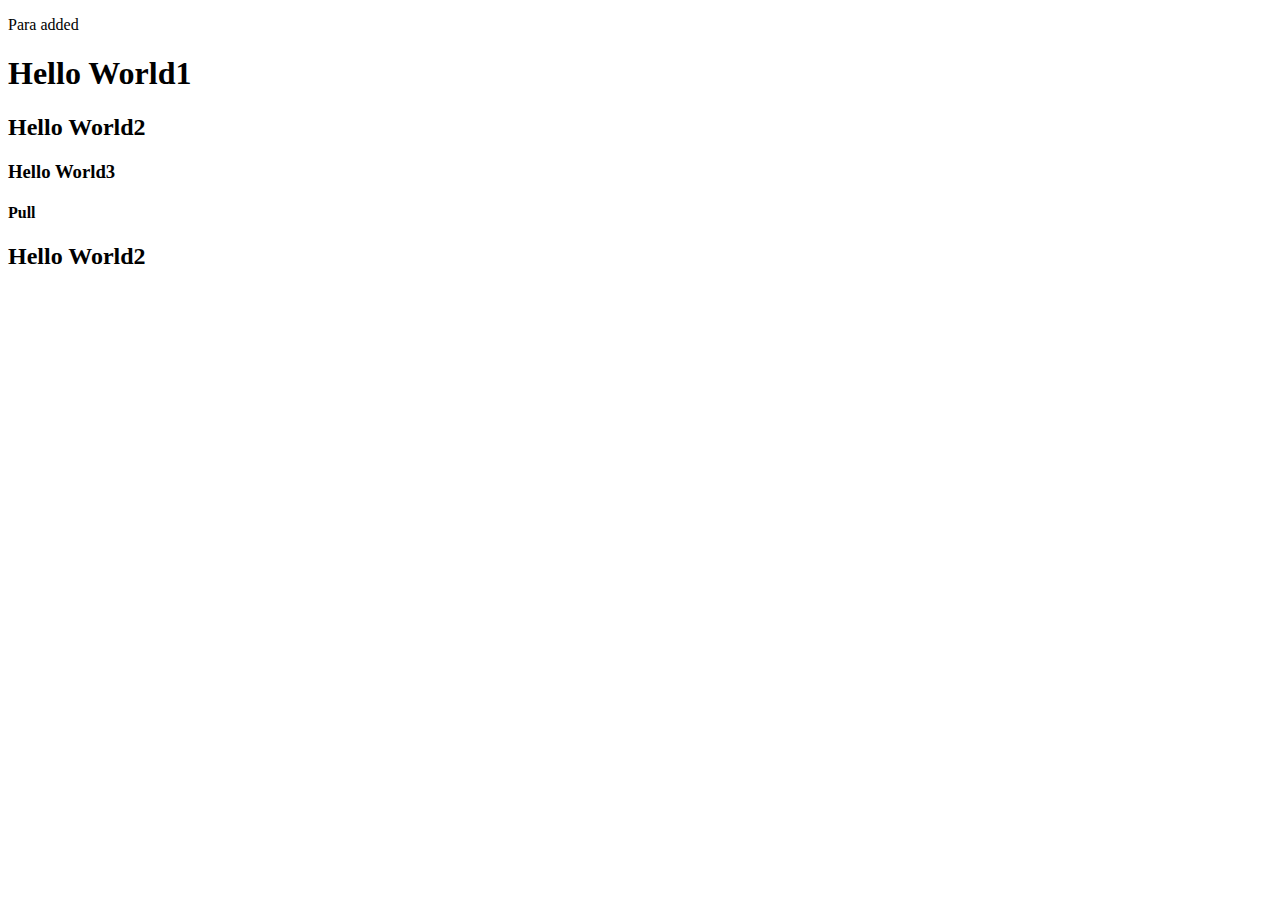
<file: index.html>
<!DOCTYPE html>
<html lang="en">
<head>
    <meta charset="UTF-8">
    <meta name="viewport" content="width=device-width, initial-scale=1.0">
    <title>Document</title>
</head>
<body>
    <p>Para added</p>
    <h1>Hello World1</h1>
    <h2>Hello World2</h2>
    <h3>Hello World3</h3>
    <h4>Pull</h4>
    
</body>

<footer>
    <h2>Hello World2</h2>
</footer>
</html>
</file>
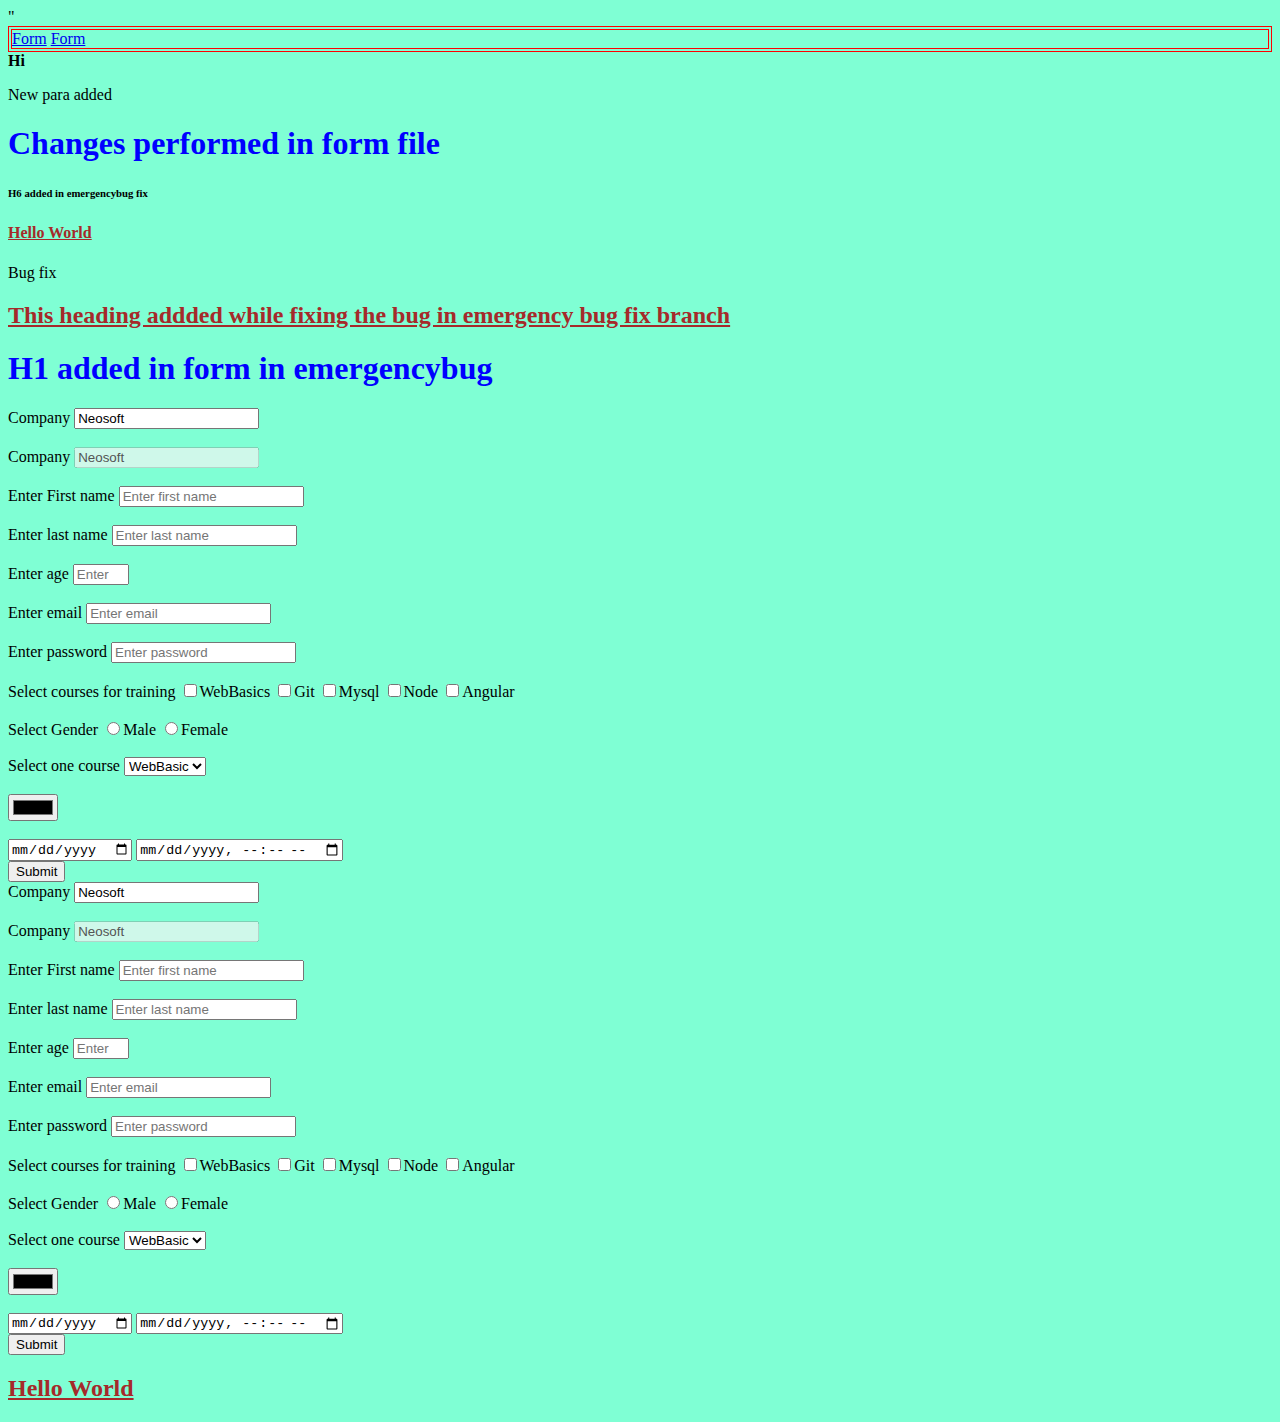
<file: Form.html>
<!DOCTYPE html>
<html lang="en">
<head>
    <meta charset="UTF-8">
    <meta name="viewport" content="width=device-width, initial-scale=1.0">
    <title>Document</title>
    <link rel="stylesheet" href="./CSS/mystyle.css">"
</head>
<body>
    <header>
    <nav>
        <a href="./Demo.html">Form</a>  <a href="./Form.html">Form</a>
    </nav>
 </header>
  
    <b>Hi</b>
    <p>New para added</p>
    <h1>Changes performed in form file</h1>
    <h6>H6 added in emergencybug fix</h6>
    <h4>Hello World</h4>
    <caption>
        Bug fix
    </caption>
    <h2>This heading addded while fixing the bug in emergency bug fix branch</h2>
    <form action = "success.html">
        <h1>H1 added in form in emergencybug</h1>
     <div>
        <label for = "company">Company</label>
        <input type="text" id = "company" name = "Neosoft" value = "Neosoft" readonly>
     </div>   
     <br>

     <div>
        <label for = "company1">Company</label>
        <input type="text" id = "company1" name = "Neosoft"  value = "Neosoft" disabled>
     </div>   
     <br>

     <div>
     <label for = "firstName">Enter First name</label>   
     <input type = "text" id = "firstName" placeholder = "Enter first name" required pattern = "[A-Za-z ]*"/>
    </div>
    <br>
    <div>
        <label for = "lastName">Enter last name</label>   
        <input type = "text" id = "lastName" placeholder = "Enter last name" required/>
    </div>
    <br>
    <div>
        <label for = "age">Enter age</label>   
        <input type = "number" id = "age" placeholder = "Enter age" min="20" max = "40" pattern = "[A-Z]{2-20}" required/>
    </div>
    <br>
    <div>
        <label for = "email">Enter email</label>   
        <input type = "email" id = "email" placeholder = "Enter email" required />
    </div>
    <br>
    <div>
        <label for = "password">Enter password</label>   
        <input type = "password" id = "password" placeholder = "Enter password" required minlength="3" maxlength="8"/>
    </div>
    <br>

    <div>
        <label for = "courses">Select courses for training</label>   
        <input type = "checkbox" id = "course1" name = "course" value="WebBasics" /><label for ="course1">WebBasics</label>
        <input type = "checkbox" id = "course2" name = "course" value="Git" /><label for ="course2">Git</label>
        <input type = "checkbox" id = "course3" name = "course" value="MySql" /><label for ="course3">Mysql</label>
        <input type = "checkbox" id = "course4" name = "course" value="Node" /><label for ="course4">Node</label>
        <input type = "checkbox" id = "course5" name = "course" value="Angular" /><label for ="course5">Angular</label>
    </div>

    <br>
    <div>
        <label for = "courses">Select Gender</label>   
        <input type = "radio" id = "gender1" name = "gender" value="Male" /><label for ="gender1">Male</label>
        <input type = "radio" id = "gender2" name = "gender" value="Female" /><label for ="gender2">Female</label>
       
    </div>
   <br>

   <div>
    <label for="registration">Select one  course</label>
    <select id = "department1" name = department>
    <option value = "webBasic Department">WebBasic</option>
    <option value = "Java Department">Java</option>
    <option value = "HR Department">HR</option>
    <select>
   </div>

   <br>
   <div>
   <input type = "color">
   </div>
   <br>
   <div>
    <input type="date" id = "date" name = "Date">
    <input type="datetime-local">
    <input type ="hidden">
    <!-- <input type = "week"> -->
    <!-- <input type = "range"> -->

   </div>
  
    <div>
        <input type="submit">
    </div>

    </form>


    <form action = "success.html">

        <div>
           <label for = "company">Company</label>
           <input type="text" id = "company" name = "Neosoft" value = "Neosoft" readonly>
        </div>   
        <br>
   
        <div>
           <label for = "company1">Company</label>
           <input type="text" id = "company1" name = "Neosoft"  value = "Neosoft" disabled>
        </div>   
        <br>
   
        <div>
        <label for = "firstName">Enter First name</label>   
        <input type = "text" id = "firstName" placeholder = "Enter first name" required pattern = "[A-Za-z ]*"/>
       </div>
       <br>
       <div>
           <label for = "lastName">Enter last name</label>   
           <input type = "text" id = "lastName" placeholder = "Enter last name" required/>
       </div>
       <br>
       <div>
           <label for = "age">Enter age</label>   
           <input type = "number" id = "age" placeholder = "Enter age" min="20" max = "40" pattern = "[A-Z]{2-20}" required/>
       </div>
       <br>
       <div>
           <label for = "email">Enter email</label>   
           <input type = "email" id = "email" placeholder = "Enter email" required />
       </div>
       <br>
       <div>
           <label for = "password">Enter password</label>   
           <input type = "password" id = "password" placeholder = "Enter password" required minlength="3" maxlength="8"/>
       </div>
       <br>
   
       <div>
           <label for = "courses">Select courses for training</label>   
           <input type = "checkbox" id = "course1" name = "course" value="WebBasics" /><label for ="course1">WebBasics</label>
           <input type = "checkbox" id = "course2" name = "course" value="Git" /><label for ="course2">Git</label>
           <input type = "checkbox" id = "course3" name = "course" value="MySql" /><label for ="course3">Mysql</label>
           <input type = "checkbox" id = "course4" name = "course" value="Node" /><label for ="course4">Node</label>
           <input type = "checkbox" id = "course5" name = "course" value="Angular" /><label for ="course5">Angular</label>
       </div>
   
       <br>
       <div>
           <label for = "courses">Select Gender</label>   
           <input type = "radio" id = "gender1" name = "gender" value="Male" /><label for ="gender1">Male</label>
           <input type = "radio" id = "gender2" name = "gender" value="Female" /><label for ="gender2">Female</label>
          
       </div>
      <br>
   
      <div>
       <label for="registration">Select one  course</label>
       <select id = "department1" name = department>
       <option value = "webBasic Department">WebBasic</option>
       <option value = "Java Department">Java</option>
       <option value = "HR Department">HR</option>
       <select>
      </div>
   
      <br>
      <div>
      <input type = "color">
      </div>
      <br>
      <div>
       <input type="date" id = "date" name = "Date">
       <input type="datetime-local">
       <input type ="hidden">
       <!-- <input type = "week"> -->
       <!-- <input type = "range"> -->
   
      </div>
     
       <div>
           <input type="submit">
       </div>
   
       </form>
       <footer>
        <h2>Hello World</h2>
       </footer>
</body>
</html>
</file>
<file: CSS/mystyle.css>
h4{
  text-decoration: underline;  
  color: brown;
}
h2{
  text-decoration: underline;  
  color: brown;
}
h1{
  color: blue;
}
body{
  background-color: aquamarine;
}
header{
  border: 4px double red;
}
.navbar{
  border : 2px solid;
  padding:10px;
  background-color:black;
}
.navbar a{
  padding:10px;
  border:white;
}
</file>
